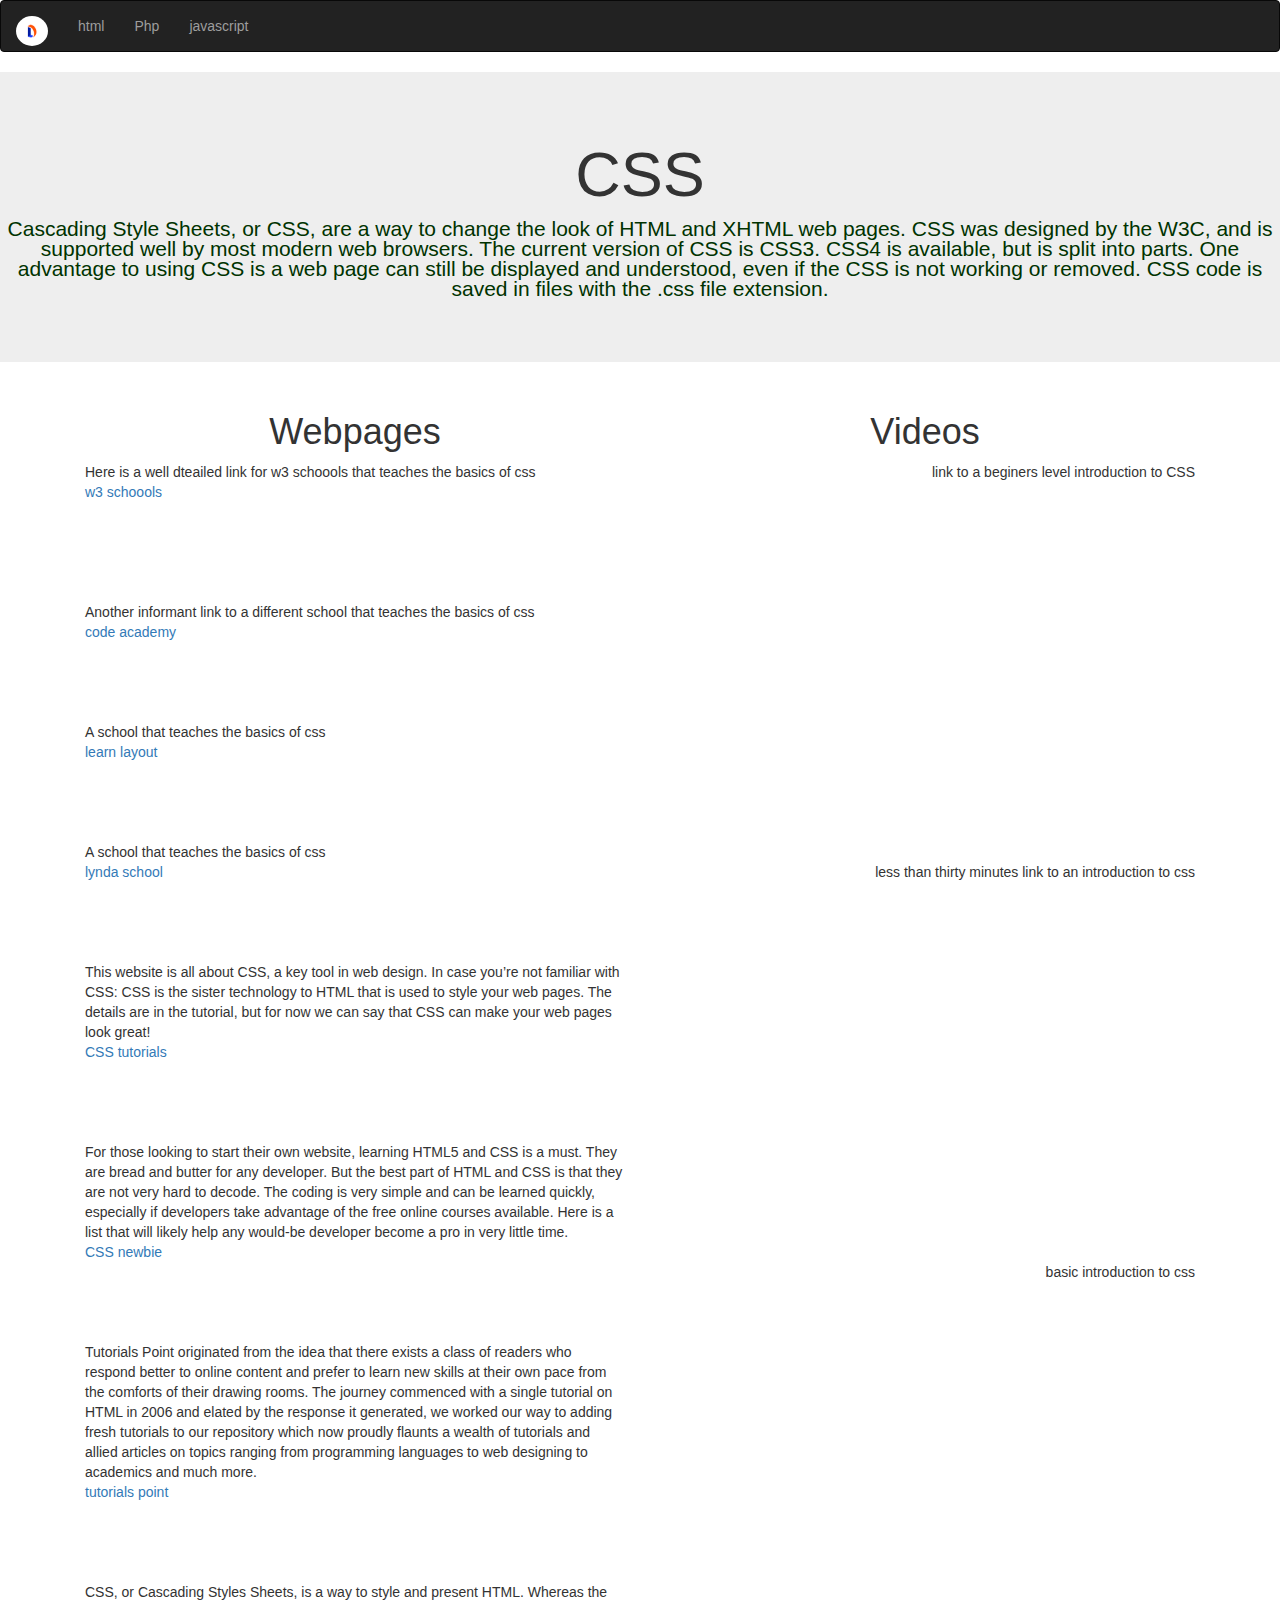
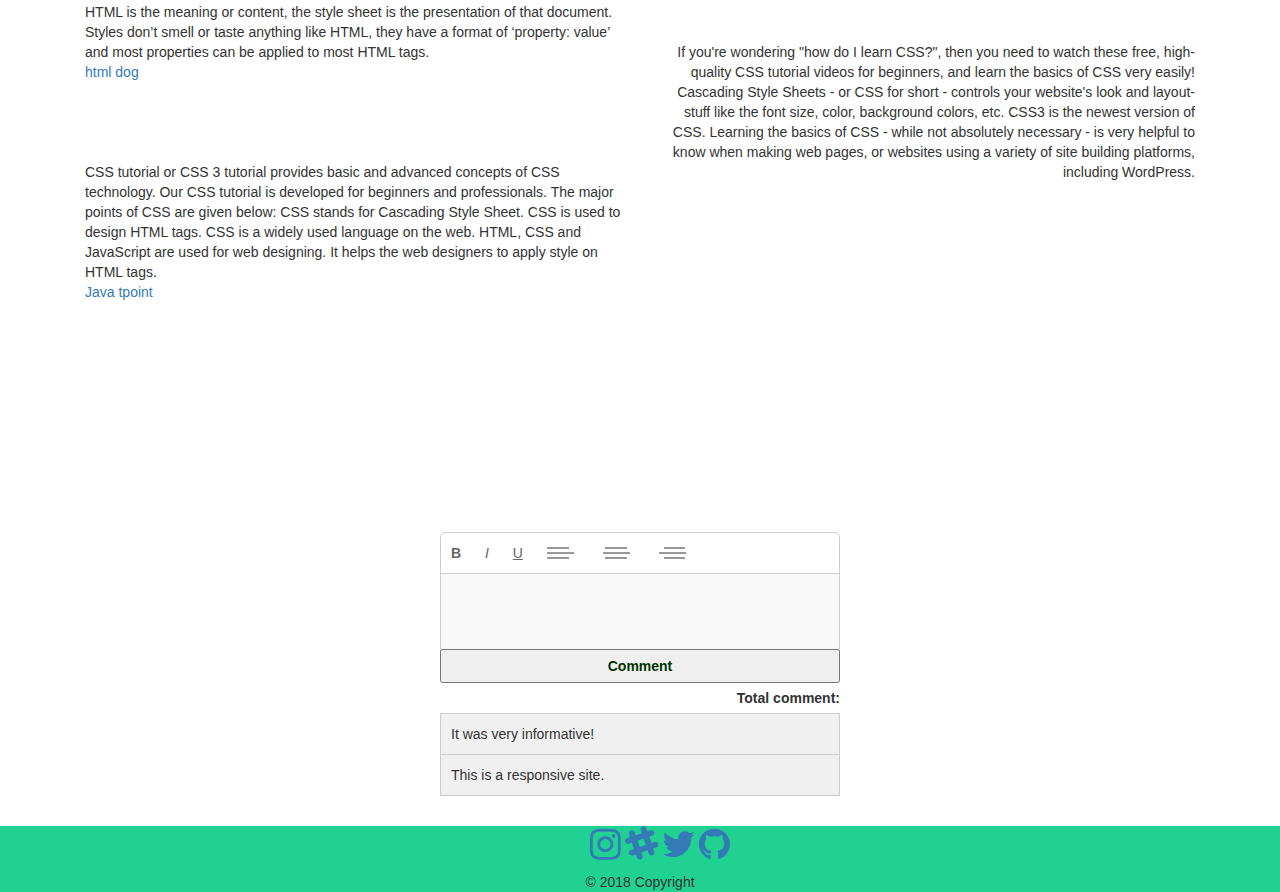
<file: css.html>
<!DOCTYPE html>
<html lang="en" dir="ltr">
<head>
  <meta charset="utf-8">
  <link rel="icon" href="images/ld.ico" type="image/x-icon">
  <link rel="stylesheet" href="css/bootstrap.min.css">
  <link rel="stylesheet" href="css/css.css">
  <link rel="stylesheet" href="https://cdnjs.cloudflare.com/ajax/libs/font-awesome/4.7.0/css/font-awesome.min.css">
  <script
  src="https://code.jquery.com/jquery-3.3.1.js"
  integrity="sha256-2Kok7MbOyxpgUVvAk/HJ2jigOSYS2auK4Pfzbm7uH60="
  crossorigin="anonymous"></script>
  <script type="text/javascript" src="js/css.js"></script>
  <title>css</title>

  <nav class="navbar navbar-inverse">
    <div class="container-fluid">
      <div class="navbar-header">
        <a class="navbar-brand" <a href="index.html">
          <img src="images/LD.png" alt="HTML tutorial" style="width:32px;height:30px;border:0;">
        </a></a>
      </div>
      <ul class="nav navbar-nav">
        <li><a href="html.html">html</a></li>
        <li><a href="php.html">Php</a></li>
        <li><a href="Javascript.html">javascript</a></li>

      </ul>
    </div>
  </nav>

</head>
<body>
  <div class="jumbotron">
    <h1>CSS</h1>
    <p>Cascading Style Sheets, or CSS, are a way to change the look of HTML and XHTML web pages. CSS was designed by the W3C, and is supported well by most modern web browsers. The current version of CSS is CSS3. CSS4 is available, but is split into parts.

      One advantage to using CSS is a web page can still be displayed and understood, even if the CSS is not working or removed.

      CSS code is saved in files with the .css file extension.
    </p>
  </div>
  <div class="container">
    <div class="col-md-6">
      <h1>Webpages</h1>
      <div class=""> Here is a well dteailed link for w3 schoools that teaches the basics of css <br>
        <a href="https://www.w3schools.com/css/default.asp">w3 schoools</a>
      </div>
      <br><br><br><br><br><div class="">
        Another informant link to a different school that teaches the basics of css <br>
        <a href="https://www.codecademy.com/learn/learn-css">code academy</a>
      </div>
      <br><br><br><br><div class="">
        A school that teaches the basics of css <br>
        <a href="http://learnlayout.com/">learn layout</a>
      </div>
      <br><br><br><br><div class="">
        A school that teaches the basics of css <br>
        <a href="https://www.lynda.com/CSS-tutorials/CSS-Fundamentals/417645-2.html">lynda school</a>
      </div>
      <br><br><br><br><div class="">
        This website is all about CSS, a key tool in web design. In case you’re not familiar with CSS: CSS is the sister technology to HTML that is used to style your web pages. The details are in the tutorial, but for now we can say that CSS can make your web pages look great!

        <br>
        <a href="https://www.csstutorial.net/">CSS tutorials</a>
      </div>
      <br><br><br><br><div class="">
        For those looking to start their own website, learning HTML5 and CSS is a must. They are bread and butter for any developer. But the best part of HTML and CSS is that they are not very hard to decode. The coding is very simple and can be learned quickly, especially if developers take advantage of the free online courses available. Here is a list that will likely help any would-be developer become a pro in very little time.
        <br>
        <a href="https://cssnewbie.com/9-free-online-courses-to-learn-css/#.WvqQJ3WFOt8">CSS newbie</a>
      </div>
      <br><br><br><br><div class="">
        Tutorials Point originated from the idea that there exists a class of readers who respond better to online content and prefer to learn new skills at their own pace from the comforts of their drawing rooms.

        The journey commenced with a single tutorial on HTML in 2006 and elated by the response it generated, we worked our way to adding fresh tutorials to our repository which now proudly flaunts a wealth of tutorials and allied articles on topics ranging from programming languages to web designing to academics and much more.          <br>
        <a href="https://www.tutorialspoint.com/css/index.htm">tutorials point</a>
      </div>
      <br><br><br><br><div class="">
        CSS, or Cascading Styles Sheets, is a way to style and present HTML. Whereas the HTML is the meaning or content, the style sheet is the presentation of that document.

        Styles don’t smell or taste anything like HTML, they have a format of ‘property: value’ and most properties can be applied to most HTML tags. <br>
        <a href="http://www.htmldog.com/guides/css/beginner/">html dog</a>
      </div>
      <br><br><br><br><div class="">
        CSS tutorial or CSS 3 tutorial provides basic and advanced concepts of CSS technology. Our CSS tutorial is developed for beginners and professionals. The major points of CSS are given below:

        CSS stands for Cascading Style Sheet.
        CSS is used to design HTML tags.
        CSS is a widely used language on the web.
        HTML, CSS and JavaScript are used for web designing. It helps the web designers to apply style on HTML tags. <br>
        <a href="https://www.javatpoint.com/css-tutorial">Java tpoint</a>
      </div>
    </div>
    <div class="videos">
      <div class="col-md-6">
        <h1>Videos</h1>
        <div class="">
          link to a beginers level introduction to CSS <br>
          <br>
          <iframe width="560" height="315" src="https://www.youtube.com/embed/b1rVqFenOZU?rel=0&amp;showinfo=0" frameborder="0" allow="autoplay; encrypted-media" allowfullscreen></iframe>
        </div> <br> <br>
        <div class="">
          less than thirty minutes link to an introduction to css <br>
          <br>
          <iframe width="560" height="315" src="https://www.youtube.com/embed/0afZj1G0BIE?rel=0&amp;showinfo=0" frameborder="0" allow="autoplay; encrypted-media" allowfullscreen></iframe>
        </div><br> <br>
        <div class="">
          basic introduction to css <br>
          <br>
          <iframe width="560" height="315" src="https://www.youtube.com/embed/dAUncsVxdvo?rel=0&amp;showinfo=0" frameborder="0" allow="autoplay; encrypted-media" allowfullscreen></iframe>        </a>
        </div> <br>
        <div class="">
          If you're wondering "how do I learn CSS?", then you need to watch these free, high-quality CSS tutorial videos for beginners, and learn the basics of CSS very easily!

          Cascading Style Sheets - or CSS for short - controls your website's look and layout-stuff like the font size, color, background colors, etc. CSS3 is the newest version of CSS. Learning the basics of CSS - while not absolutely necessary - is very helpful to know when making web pages, or websites using a variety of site building platforms, including WordPress.<br>

          <iframe width="560" height="315" src="https://www.youtube.com/embed/Xlb5svu_wdI?showinfo=0" frameborder="0" allow="autoplay; encrypted-media" allowfullscreen></iframe>
        </div>
      </div>
    </div>
  </div>
  <div class="content">
    <div class="comments">
      <div class="editor">
        <div class="editor-header">
          <a href='#' data-role='bold'>B</a>
          <a href='#' data-role='italic'>I</a>
          <a href='#' data-role='underline'>U</a>
          <a href='#' data-role='justifyleft'><i class="menu-left"></i></a>
          <a href='#' data-role='justifycenter'><i class="menu-center"></i></a>
          <a href='#' data-role='justifyright'><i class="menu-right"></i></a>
        </div>
        <div id="text" class="editor-content" contenteditable>

        </div>
      </div>
      <div class="insert-text">
        <span class="loading">Loading...</span>
        <span class="total-comment"></span>
        <p>
          <input type="submit" value="Comment" />
        </p>
      </div>
      <div class="list-comments">
        <div>It was very informative!</div>
        <div> This is a responsive site.</div>
      </div>
    </div>
  </div>
</div>
<footer class="page-footer font-small blue-grey lighten-5 ">

  <div style="background-color: #21d192;">
    <div class="container">
      <div class="row">
        <ul>
          <li><a href="https://www.instagram.com/yovng_blood/"> <i class="fa fa-instagram" style="font-size:36px"></i></a></li>
          <li><a href="https://moringaschool.slack.com/messages/DA6K6FF6U/"> <i class="fa fa-slack" style="font-size:36px"></i><a/></li>
            <li><a  href="https://twitter.com/slow_bandit"> <i class="fa fa-twitter" style="font-size:36px;"></i></a></li>
            <li><a  href="https://github.com/danalvin"> <i class="fa fa-github" style="font-size:36px"></i></a></li>
          </ul>
        </div>
      </div>


      <!--Footer Links-->

      <div class="footer-copyright  text-center">
        © 2018 Copyright

      </div>
    </footer>
  </div>
</body>
</html>
</file>
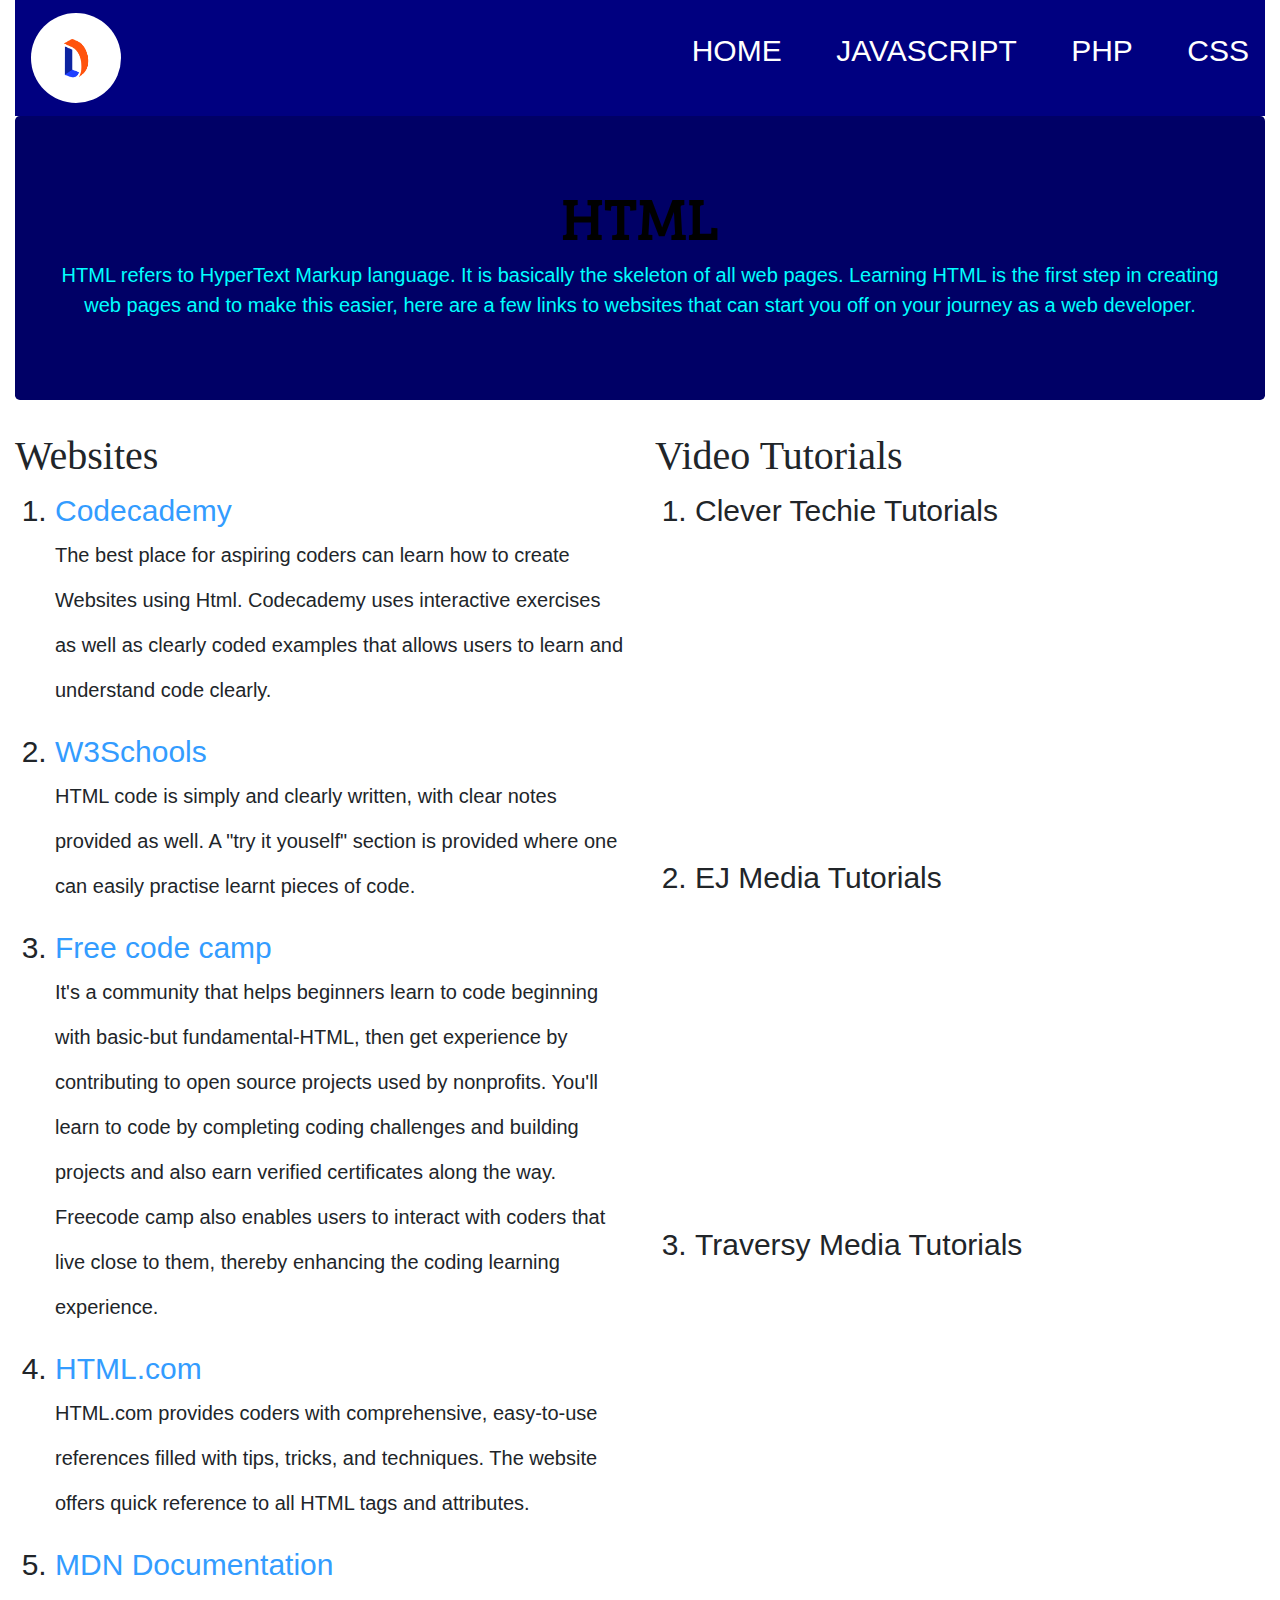
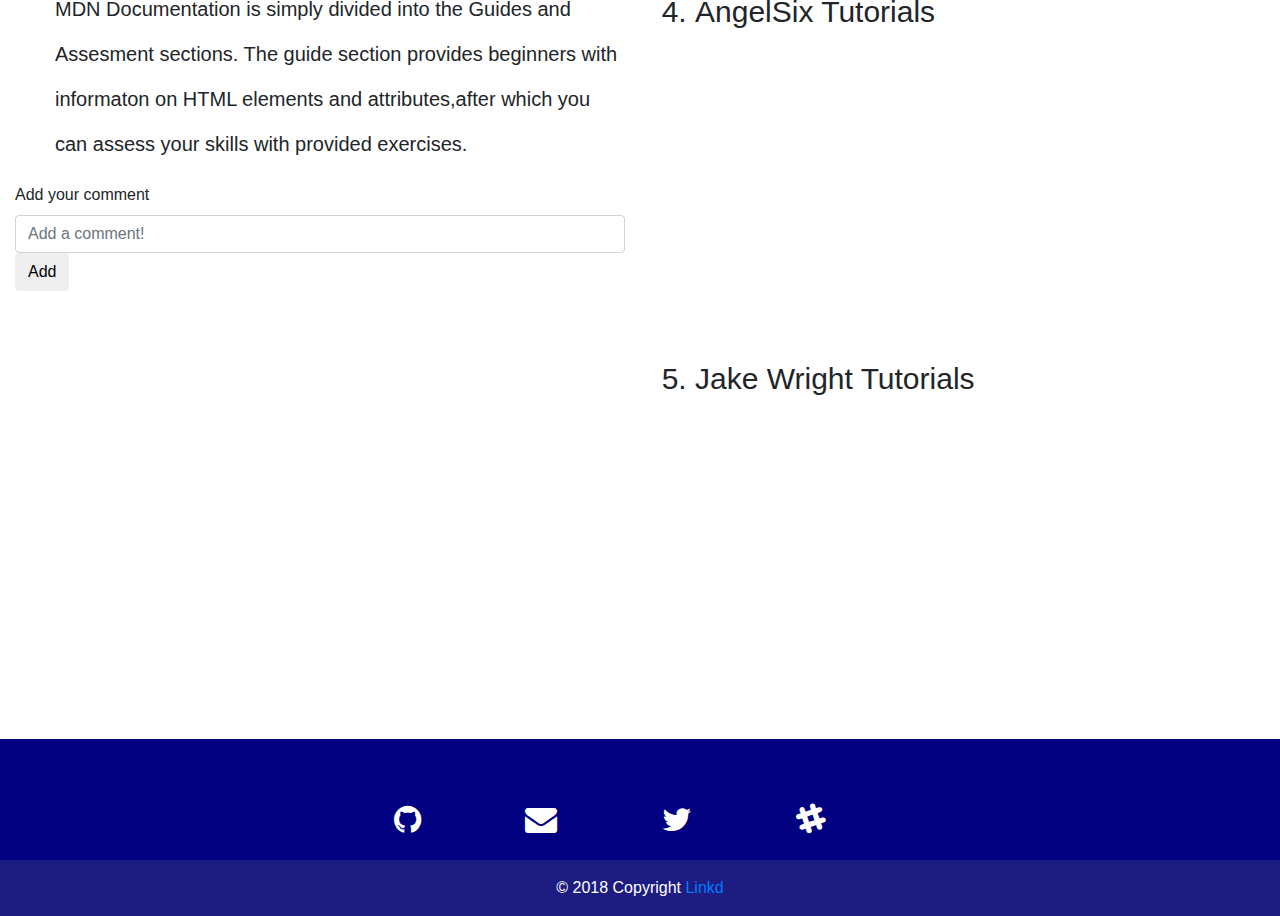
<file: html.html>
<!DOCTYPE html>
<html lang="en" dir="ltr">
  <head>
    <meta charset="utf-8">
    <title>HTML</title>
    <link href="https://fonts.googleapis.com/css?family=Bree+Serif|Permanent+Marker" rel="stylesheet">
    <link  href="css/bootstrap4.css" rel="stylesheet" type="text/css">
    <link  href="css/html.css" rel="stylesheet" type="text/css">
    <link rel="stylesheet" href="https://cdnjs.cloudflare.com/ajax/libs/font-awesome/4.7.0/css/font-awesome.min.css">

  </head>
  <body>
      <div class="container-fluid">
        <header>
            <nav class="navbar navbar-default">
              <a class="navbar-brand" href="index.html"><img  src="images/ld.png" alt="logo" class="logo"></a>
              <ul>
                <li><a href="index.html">Home</a></li>
                <li><a href="Javascript.html">JavaScript</a></li>
                <li><a href="php.html">PHP</a></li>
                <li><a href="css.html">CSS</a></li>
              </ul>
            </nav>
        </header>
          <div class="jumbotron">
            <h1>HTML</h1>
              <p>
                HTML refers to HyperText Markup language. It is basically the skeleton of all web pages. Learning HTML is the first step in creating
                web pages and to make this easier, here are a few links to websites that can start you off on your journey as a web developer.
              </p>
          </div>
            <div class="row">
              <div class="col-md-6 col-xs-6">

                  <h2>Websites</h2>
                    <ol>
                      <li><a href="https://www.codecademy.com/learn/learn-html">Codecademy</a></li>
                        <p>The best place for aspiring coders can learn how to create Websites using Html. Codecademy uses interactive exercises as well as clearly coded examples that allows users to learn and understand code clearly.</p>
                      <li><a href="https://www.w3schools.com/html/default.asp">W3Schools</a></li>
                        <p>HTML code is simply and clearly written, with clear notes provided as well. A "try it youself" section is provided
                        where one can easily practise learnt pieces of code.</p>
                      <li><a href="http://freecodecamp.com/">Free code camp</a> </li>
                        <p>It's a community that helps beginners learn to code beginning with basic-but fundamental-HTML, then get experience by contributing to open source projects used by nonprofits.
                        You'll learn to code by completing coding challenges and building projects and also earn verified certificates along the way. Freecode camp also enables users to
                        interact with coders that live close to them, thereby enhancing the coding learning experience.</p>
                      <li><a href="https://html.com/">HTML.com</a></li>
                        <p>HTML.com provides coders with comprehensive, easy-to-use references filled with tips, tricks, and techniques. The website offers
                          quick reference to all HTML tags and attributes.</p>
                        <li><a href="https://developer.mozilla.org/en-US/docs/Web/HTML">MDN Documentation</a></li>
                          <p>MDN Documentation is simply divided into the Guides and Assesment sections. The guide section provides beginners with
                          informaton on HTML elements and attributes,after which you can assess your skills with provided exercises.
                        </p>
                    </ol>
                    <div class="comments">
                      <form id="comments">
                         <label for="new-entry">Add your comment</label>
                         <input type="text" class="form-control" id="theirComments" placeholder="Add a comment!">
                         <button type="submit" class="btn">Add</button>
                       </form>
                        <ol id="displayedcomments">  </ol>
                     </div>
              </div>
              <div class="col-md-6 col-xs-6">
                <h2> Video Tutorials </h2>
                <ol>
                  <li> Clever Techie Tutorials</li>
                    <iframe width="400" height="315" src="https://www.youtube.com/embed/hrZqiCUx6kg?rel=0&amp;showinfo=0" frameborder="0" allow="autoplay; encrypted-media" allowfullscreen></iframe>
                  <li>EJ Media Tutorials</li>
                    <iframe width="400" height="315" src="https://www.youtube.com/embed/dD2EISBDjWM?rel=0" frameborder="0" allow="autoplay; encrypted-media" allowfullscreen></iframe>
                  <li>Traversy Media Tutorials</li>
                    <iframe width="400" height="315" src="https://www.youtube.com/embed/UB1O30fR-EE?rel=0" frameborder="0" allow="autoplay; encrypted-media" allowfullscreen></iframe>
                  <li>AngelSix Tutorials</li>
                    <iframe width="400" height="315" src="https://www.youtube.com/embed/7Ht_RW5PzQQ?rel=0" frameborder="0" allow="autoplay; encrypted-media" allowfullscreen></iframe>
                  <li>Jake Wright Tutorials</li>
                    <iframe width="400" height="315" src="https://www.youtube.com/embed/bWPMSSsVdPk?rel=0" frameborder="0" allow="autoplay; encrypted-media" allowfullscreen></iframe>
                </ol>
              </div>
            </div>
        </div>
        <footer class="page-footer font-small unique-color-dark pt-0">
          <div class="container">
            <div class="row">
                <ul>
                  <li ><a href="https://github.com/ArnoldHenry/linkd.git"><i class="fa fa-github"></i></a></li>
                  <li><a href="mailto:masakhweflosh@gmail.com"><i class="fa fa-envelope"></a></i> </li>
                  <li><a href="https://twitter.com/saisi_arnold?ref_src=twsrc%5Etfw"><i class="fa fa-twitter"></a></i></li>
                  <li><a href="https://moringaschool.slack.com/messages/DA6KEMHPA/convo/GA5TEACMC-1524464380.000003/"><i class="fa fa-slack"></a></i></li>
                </ul>
            </div>
          </div>
          <div class="Copyright py-3 text-center">
             © 2018 Copyright
             <a href="https://github.com/ArnoldHenry/linkd.git">Linkd</a>
          </div>
        </footer>
        <script src="js/html.js"></script>
        <script src="js/html.js"></script>
      </body>
  </html>
</file>
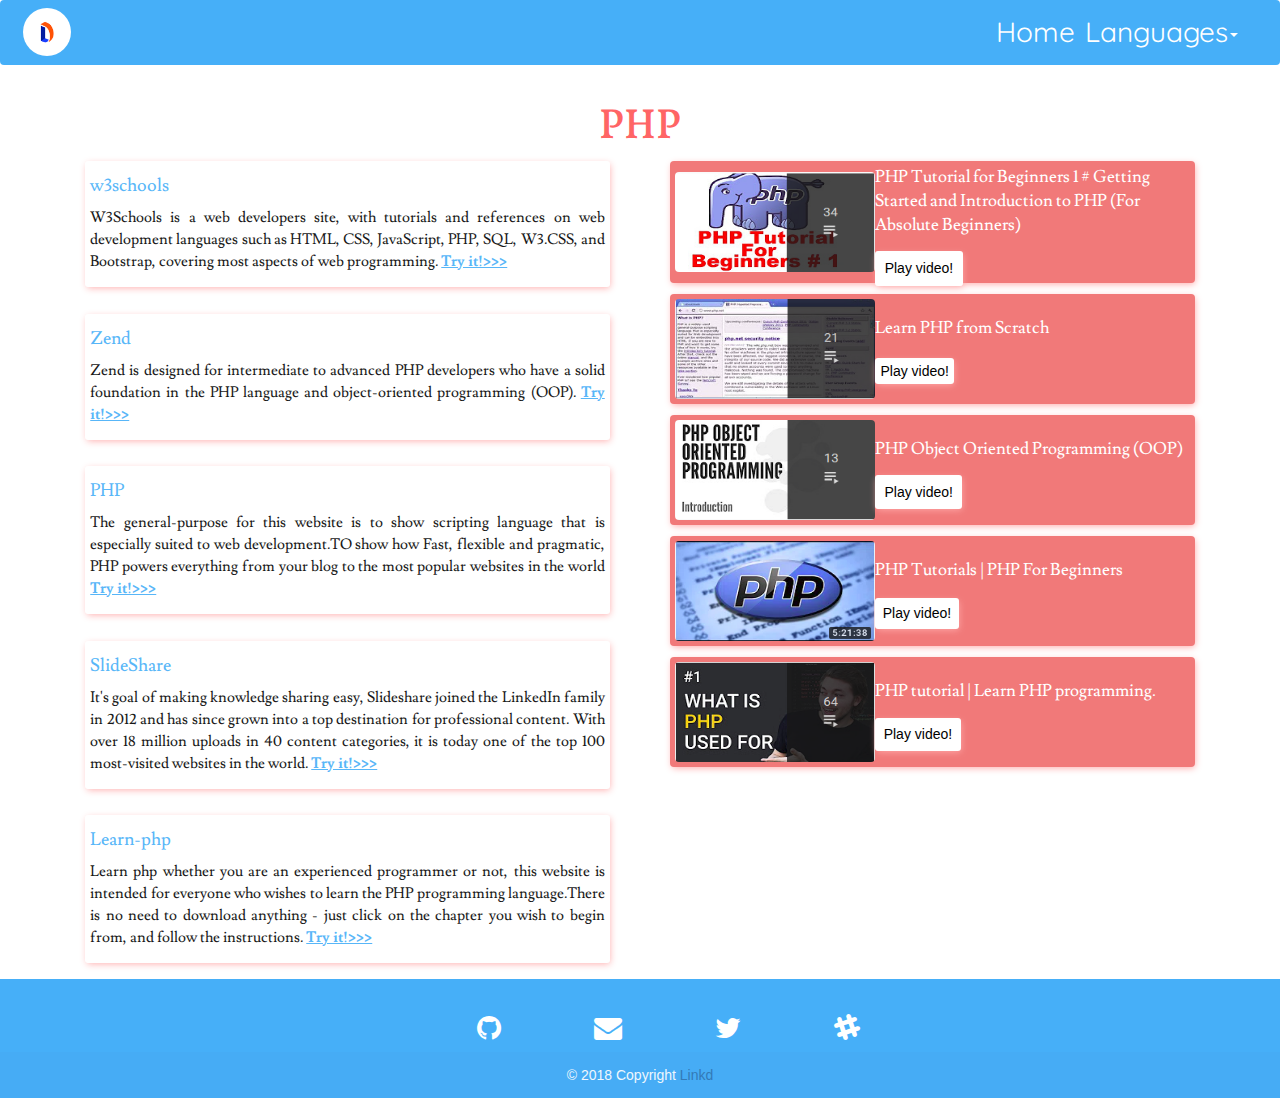
<file: php.html>
<!DOCTYPE html>
<html lang="en" dir="ltr">
  <head>
    <meta charset="utf-8">
    <title>PHP</title>
    <link rel="stylesheet" href="css/php.css" type="text/css">
    <link rel="stylesheet" href="https://maxcdn.bootstrapcdn.com/bootstrap/3.3.7/css/bootstrap.min.css">
    <link rel="stylesheet" href="https://cdnjs.cloudflare.com/ajax/libs/font-awesome/4.7.0/css/font-awesome.min.css">
    <script src="https://ajax.googleapis.com/ajax/libs/jquery/3.3.1/jquery.min.js"></script>
    <script src="https://maxcdn.bootstrapcdn.com/bootstrap/3.3.7/js/bootstrap.min.js"></script>
    <script type="text/javascript" src="js/php.js"></script>
    <link rel="stylesheet" href="https://fonts.googleapis.com/css?family=Barlow|Italianno|Qwigley|Enriqueta|Quicksand|Vollkorn|Lusitana">

  </head>
  <body>
    <nav class="navbar" style="background-color:#46AFF8;">
      <div class="container-fluid">
        <div class="navbar-header">
          <button type="button" class="navbar-toggle" data-target="#mymenu" data-toggle="collapse">
            <span class="icon-bar"></span>
            <span class="icon-bar"></span>
            <span class="icon-bar"></span>
          </button>
          <a href="index.html"> <img src="images/LD.png" class="logo" alt=""> </a>
        </div>
        <div class="collapse navbar-collapse" id="mymenu">
          <!-- <div class="aboutlink" onclick="location.href='about.html'">About</div> -->
          <div class="nav-item dropdown">
            <div class="nav-link dropdown-toggle langlink" href="#" id="navbardrop" data-toggle="dropdown">
              Languages<span class="caret"></span>
        </div>
            <div class="dropdown-menu">
              <a class="dropdown-item" href="html.html">HTML</a>
              <a class="dropdown-item" href="css.html">CSS</a>
              <a class="dropdown-item" href="JavaScript.html">Javascript</a>
            </div>

          </div>
          <div class="homelink" onclick="location.href='index.html'">Home</div>
        </div>
      </div>
    </nav>



    <div class="container">
      <h1 class="php">PHP</h1>
      <div class="row">
        <div class="col-sm-6">
          <div class="col-sm-12">
            <div class="card web1">
              <div class="card-body">
                <h4 class="card-title mytitle" onclick="https://www.w3schools.com/php/php_examples.asp">w3schools</h4>
                <p class="card-text mytext">
                  W3Schools is a web developers site, with tutorials
                  and references on web development languages such as HTML, CSS, JavaScript,
                  PHP, SQL, W3.CSS, and Bootstrap, covering most aspects of web programming.
                  <span class="try" onclick="https://www.w3schools.com/php/php_examples.asp"><u>Try it!>>></u></span>
                </p>
              </div>
            </div>
            </div>
            <hr>
            <div class="col-sm-12">
            <div class="card web2">
              <div class="card-body">
                <h4 class="card-title mytitle" onclick="https://devzone.zend.com/6/php-101-php-for-the-absolute-beginner/">Zend</h4>
                <p class="card-text mytext">
                  Zend is designed for intermediate
                  to advanced PHP developers who have a solid foundation in
                  the PHP language and object-oriented programming (OOP).
                  <span class="try" onclick="https://devzone.zend.com/6/php-101-php-for-the-absolute-beginner/"><u>Try it!>>></u></span>
                </p>
              </div>
            </div>
          </div>
          <div class="col-sm-12">
            <div class="card web3">
              <div class="card-body">
                <h4 class="card-title mytitle" onclick="http://php.net/manual/en/tutorial.php">PHP</h4>
                <p class="card-text mytext">
                  The general-purpose for this website is to show scripting language that is especially suited
                  to web development.TO show how Fast, flexible and pragmatic, PHP powers everything from your
                  blog to the most popular websites in the world
                  <span class="try" onclick="http://php.net/manual/en/tutorial.php"><u>Try it!>>></u></span>
                </p>
              </div>
            </div>
          </div>
          <div class="col-sm-12">
            <div class="card web4">
              <div class="card-body">
                <h4 class="card-title mytitle" onclick="https://www.slideshare.net/MarkNiebergall/abstraction-object-interfaces-traits-namespaces-and-dependency-injection-cool-stuff-in-php">SlideShare</h4>
                <p class="card-text mytext">
                  It's goal of making knowledge sharing easy, Slideshare joined the LinkedIn
                  family in 2012 and has since grown into a top destination for professional content.
                  With over 18 million uploads in 40 content categories, it is today one of the
                  top 100 most-visited websites in the world.
                  <span class="try" onclick="https://www.slideshare.net/MarkNiebergall/abstraction-object-interfaces-traits-namespaces-and-dependency-injection-cool-stuff-in-php"><u>Try it!>>></u></span>
                </p>
              </div>
            </div>
          </div>
          <div class="col-sm-12">
            <div class="card web5">
              <div class="card-body">
                <h4 class="card-title mytitle" onclick="http://www.learn-php.org/">Learn-php</h4>
                <p class="card-text mytext">
                Learn php whether you are an experienced programmer or not, this website is intended
                for everyone who wishes to learn the PHP programming language.There is no need to
                download anything - just click on the chapter you wish to begin from, and follow the instructions.
                  <span class="try" onclick="http://www.learn-php.org/"><u>Try it!>>></u></span>
                </p>
              </div>
            </div>
          </div>

        </div>
        <div class="col-sm-6">
          <div class="col-sm-12">
            <div class="card onecard">
              <div class="card-body">
                <table>
                  <tr>
                    <td>
                      <img onclick="location.href='https://www.youtube.com/watch?v=yMclPkD4sQg&list=PLS1QulWo1RIZc4GM_E04HCPEd_xpcaQgg'" src="images/one.png" alt="" style="width:200px;height:100px;">
                    </td>
                    <td>
                      <span class="card-text one" onclick="location.href='https://www.youtube.com/watch?v=yMclPkD4sQg&list=PLS1QulWo1RIZc4GM_E04HCPEd_xpcaQgg'">
                        PHP Tutorial for Beginners 1 # Getting Started and Introduction to PHP (For Absolute Beginners)
                      </span><br><br>
                      <span id="btn1" class="playnow" onclick="btn1()">Play video!</span>
                  </td>
                </tr>
                </table>
              </div>
            </div>
          </div>


          <div class="col-sm-12">
            <div class="card twocard">
              <div class="card-body">
                <table>
                  <tr>
                    <td>
                      <img onclick="location.href='https://www.youtube.com/watch?v=aXiD4TnxsJk&list=PL7F2803F8E328030C'" src="images/two.png" alt="" style="width:200px;height:100px;">
                    </td>
                    <td>
                      <span class="card-text one" onclick="location.href='https://www.youtube.com/watch?v=aXiD4TnxsJk&list=PL7F2803F8E328030C'">
                        Learn PHP from Scratch
                      </span><br><br>
                      <span id="btn2" class="playnow" onclick="btn2()">Play video!</span>
                  </td>
                </tr>
                </table>
              </div>
            </div>
          </div>

          <div class="col-sm-12">
            <div class="card threecard">
              <div class="card-body">
                <table>
                  <tr>
                    <td>
                      <img onclick="location.href='https://www.youtube.com/watch?v=ipp4WPDwwvk&list=PLfdtiltiRHWF0RicJb20da8nECQ1jFvla'" src="images/three.png" alt="" style="width:200px;height:100px;">
                    </td>
                    <td>
                      <span class="card-text one" onclick="location.href='https://www.youtube.com/watch?v=ipp4WPDwwvk&list=PLfdtiltiRHWF0RicJb20da8nECQ1jFvla'">
                        PHP Object Oriented Programming (OOP)
                      </span><br><br>
                      <span id="btn3" class="playnow" onclick="btn3()">Play video!</span>
                  </td>
                </tr>
                </table>
              </div>
            </div>
          </div>

          <div class="col-sm-12">
            <div class="card fourcard">
              <div class="card-body">
                <table>
                  <tr>
                    <td>
                      <img onclick="location.href='https://www.youtube.com/watch?v=DG0C3Tntl1M'" src="images/four.png" alt="" style="width:200px;height:100px;">
                    </td>
                    <td>
                      <span class="card-text one" onclick="location.href='https://www.youtube.com/watch?v=DG0C3Tntl1M'">
                        PHP Tutorials | PHP For Beginners
                      </span><br><br>
                      <span id="btn4" class="playnow" onclick="btn4()">Play video!</span>
                  </td>
                </tr>
                </table>
              </div>
            </div>
          </div>

          <div class="col-sm-12">
            <div class="card fivecard">
              <div class="card-body">
                <table>
                  <tr>
                    <td>
                      <img onclick="location.href='https://www.youtube.com/watch?v=yMclPkD4sQg&list=PLS1QulWo1RIZc4GM_E04HCPEd_xpcaQgg'" src="images/five.png" alt="" style="width:200px;height:100px;">
                    </td>
                    <td>
                      <span class="card-text one" onclick="location.href='https://www.youtube.com/watch?v=yMclPkD4sQg&list=PLS1QulWo1RIZc4GM_E04HCPEd_xpcaQgg'">
                        PHP tutorial | Learn PHP programming.
                      </span><br><br>
                      <span id="btn5" class="playnow" onclick="btn5()">Play video!</span>
                  </td>
                </tr>
                </table>
              </div>
            </div>
          </div>


        </div>
      </div>
    </div>
    <div id="darkone" class="darkshadow">
      <div id="mycontent" class="content">
        <p id="close" class="close">&times</p><br>
        <iframe width="560" height="315" src="https://www.youtube.com/embed/yMclPkD4sQg?rel=0" frameborder="0" allow="autoplay; encrypted-media" allowfullscreen></iframe>
      </div>
    </div>

    <div id="darktwo" class="darkshadow">
      <div id="mycontent" class="content">
        <p id="close" class="close2">&times</p><br>
        <iframe width="560" height="315" src="https://www.youtube.com/embed/aXiD4TnxsJk?rel=0" frameborder="0" allow="autoplay; encrypted-media" allowfullscreen></iframe>
      </div>
    </div>

    <div id="darkthree" class="darkshadow">
      <div id="mycontent" class="content">
        <p id="close" class="close3">&times</p><br>
        <iframe width="560" height="315" src="https://www.youtube.com/embed/ipp4WPDwwvk?rel=0" frameborder="0" allow="autoplay; encrypted-media" allowfullscreen></iframe>
      </div>
    </div>

    <div id="darkfour" class="darkshadow">
      <div id="mycontent" class="content">
        <p id="close" class="close4">&times</p><br>
        <iframe width="560" height="315" src="https://www.youtube.com/embed/DG0C3Tntl1M?rel=0" frameborder="0" allow="autoplay; encrypted-media" allowfullscreen></iframe>
      </div>
    </div>

    <div id="darkfive" class="darkshadow">
      <div id="mycontent" class="content">
        <p id="close" class="close5">&times</p><br>
        <iframe width="560" height="315" src="https://www.youtube.com/embed/qVU3V0A05k8?rel=0" frameborder="0" allow="autoplay; encrypted-media" allowfullscreen></iframe>
      </div>
    </div>



    <!-- Start of footer -->
        <footer class="font-small foot">
          <div class="container">

            <div class="row">
              <div class="col-md-12 py-5">
                <div class="mb-5 flex-center">

                  <a href="https://github.com/ArnoldHenry/linkd" class="git_ic">
                    <i class="fa fa-github fa-lg mr-md-2 mr-5 fa-2x"></i>
                  </a>
                  <a href="mailto:arnoldomwoyo2@gmail.com" class="face_ic">
                    <i class="fa fa-envelope fa-lg mr-md-5 mr-5 fa-2x"></i>
                  </a>
                  <a href="https://twitter.com/saisi_arnold?ref_src=twsrc%5Etfw" class="tweet_ic">
                    <i class="fa fa-twitter fa-lg mr-md-5 mr-5 fa-2x"></i>
                  </a>
                  <a href="http://moringaschool.slack.com/messages/DA6KEMHPA/details/" class="slack_ic">
                    <i class="fa fa-slack fa-lg mr-md-5 mr-5 fa-2x"></i>
                  </a>
                </div>
              </div>
            </div>
          </div>
          <div class="Copyright py-3 text-center">
             © 2018 Copyright
             <a href="http://Arnoldhenry.github.io/linkd">Linkd</a>
          </div>

        </footer>
  </body>
</html>
</file>
<file: css/css.css>
.black {
    background-color: black;
  }
p {
  text-align: center;
}
h1{
  text-align: center;
}

.videos{
  text-align: right;
}
.jumbotron{
  text-decoration-color: #02620C
}
p {
  color: #003300;
}
.well {
  background-color: #cccccc;
}
.body {
  background: url("images/ld.png")
}
html {
position: relative;
min-height: 100%;
}
body {
/* Margin bottom by footer height */
margin-bottom: 60px;
}
.footer {
position: absolute;
bottom: 0;
width: 100%;
/* Set the fixed height of the footer here */
height: 60px;
background-color: #f5f5f5;
}
.contact {
  text-align: center;
}
.footer {
  min-height: 800px;
  position:fixed;
  left:0px;
  bottom:0px;
  width:100%;
  }
  html,
  body {
     margin:0;
     padding:0;
     height:100%;
  }
  .container {
     min-height:100%;
     position:relative;
  }
  .header {
     background:#ff0;
     padding:10px;
  }
  .body {
     padding:10px;
     padding-bottom:60px;   /* Height of the footer */
  }
  .footer {
     position:absolute;
     bottom:0;
     width:100%;
     height:60px;   /* Height of the footer */
     background:#6cf;
  }
img{
  border-radius: 100%;
}
ul li {
  text-shadow: none;
  display: inline-block;
}
.row {
  text-align: center;
}
textarea{
  resize: none;
  outline: none;
  width: 394px;
  font-family: tahoma;
  background: #f9f9f9;
}

textarea:focus{
  background: #fff;
}

input[type="submit"]{
  width: 400px;
  padding: 5px 0px;
  font-weight: bold;
  margin-top: -6px;
}

.content{
  width: 100%;
}

.comments{
  width: 400px;
  margin: 30px auto;
}

.insert-text{
  position: relative;
}

.insert-text .loading{
  position: absolute;
  bottom: -25px;
  display: none;
}

.insert-text .total-comment{
  position: absolute;
  bottom: -25px;
  right: 0px;
}

.insert-text .total-comment:before{
  content: "Total comment: ";
  font-weight: bold;
}

.list-comments{
  margin-top: 30px;
  border: 1px solid #ccc;
  background: #f0f0f0;
}

.list-comments > div{
  padding: 10px;
  border-bottom: 1px solid #ccc;
}

.list-comments > div:last-child{
  border-bottom: none;
}

.editor{
  border: 1px solid #ccc;
  border-radius: 5px;
}

.editor-header{
  border-bottom: 1px solid #ccc;
}

.editor-header a{
  display: inline-block;
  padding: 10px;
  color: #666;
}

.editor-header a:hover{
  color: #000;
}

.editor-content{
  padding: 10px;
  outline: none;
  min-height: 80px;
  background: #f9f9f9;
  border-radius: 0px 0px 5px 5px;
}

.editor-content:focus{
  background: #fff;
}

b{
  font-weight: bold;
}

i{
  font-style: italic;
}

p{
  line-height: 20px;
}

a{
  text-decoration: none;
}

[data-role="bold"]{
  font-weight: bold;
}

[data-role="italic"]{
  font-style: italic;
}

[data-role="underline"]{
  text-decoration: underline;
}

[class^="menu"] {
  position: relative;
  top: 6px;
  display: block;
  width: 27px;
  height: 2px;
  margin: 0 auto;
  background: #999;
}

[class^="menu"]:before {
  content: '';
  top: -5px;
  width: 80%;
  position: relative;
  display: block;
  height: 2px;
  margin: 0 auto;
  background: #999;
}

[class^="menu"]:after {
  content: '';
  top: 3px;
  width: 80%;
  position: relative;
  display: block;
  height: 2px;
  margin: 0 auto;
  background: #999;
}

.menu-left {
  margin-right: 5px;
}

.menu-left:before{
  margin-right: 5px;
}

.menu-left:after{
  margin-right: 5px;
}

.menu-right {
  margin-left: 5px;
}

.menu-right:before{
  margin-left: 5px;
}

.menu-right:after{
  margin-left: 5px;
}
</file>
<file: css/html.css>
.logo{
  width: 90px;
  height: 90px;
  border-radius: 50%;
}
nav li {
  display: inline-block;
  margin-left:50px;
  font-size: 30px;
}
nav li a{
  color: white;
  text-transform: uppercase;
}

ul {
  list-style: none;
}
.conntainer-fluid{
  padding-left:0px;
  padding-right: 0px;
  margin-left: 0px;
  margin-right: 0px;
}
.jumbotron{
  background: #000066;
  color:aqua;
  font-size: 20px;
  text-align: center;
}
.jumbotron h1{
  color: black;
  font-size: 60px;
  font-family: 'Bree Serif';
}
.jumbotron h1:hover{
  color:white;
}
 h2{
  font-family: 'Permanent Marker';
  font-size: 40px;
}
.navbar{
  background:#000080;
}
footer{
  background:#000080;


}
footer h3{
  color:#8c8c8c;
}
footer p{
  color:white;
  text-align: center;
}
footer li{
  color:#66ffff;
}
ol li a {
  font-size: 30px;
  color: #339CFF;
}
ol li{
    font-size: 30px;
}
ol  p{
  font-size:20px;
  line-height: 45px;

}
footer li {
  display: inline-block;
  margin-right: 100px;
  font-size: 2em;
  color: white;
  cursor: pointer;
  text-align: center;
  }
footer ul{
  text-align: center;
  width:100%;
  margin-top: 5%;
}
footer li a{
  color:white;
}
.Copyright{
  color: white;
  background-color: #1C1C81;
}
</file>
<file: css/php.css>
nav{
  padding: 0.5%;
  position: fixed;
  top: 0;
  width: 100%;
  /* opacity: 0.7; */
}
.icon-bar{
  background-color: #FFFFFF;
}
li{
  text-decoration: none;
}
.collapse li {
  display: inline-block;
  float: right;
}
.dropdown li {
  display: block;
}
.dropdown-item{
  display: block;
  padding: 1%;
  text-align: center;
}
.dropdown-menu{
  float: right;
}
.aboutlink{
  font-family: 'Quicksand';
  font-size: 2em;
  color: #FFFFFF;
  float: right;
  padding: 0.4%;
  border-radius: 7px;
  cursor: pointer;
  transition: 1s;
}
.aboutlink:hover{
  color: #E1E1E1;
  transition: 1s;
}
.homelink{
  font-family: 'Quicksand';
  font-size: 2em;
  color: #FFFFFF;
  float: right;
  padding: 0.4%;
  border-radius: 7px;
  cursor: pointer;
  transition: 1s;
}
.homelink:hover{
  color: #E1E1E1;
  transition: 1s;
}
.langlink{
  font-family: 'Quicksand';
  font-size: 2em;
  color: #FFFFFF;
  float: right;
  padding: 0.4%;
  border-radius: 7px;
  cursor: pointer;
  transition: 1s;
}
.langlink:hover{
  color: #E1E1E1;
  transition: 1s;
}
.logo{
  width:50px;
  height: 50px;
  border-radius: 30px;
  padding: 2%;
  float: left;
}
.foot{
  background-color: #46AFF8;
  padding-top: 3%;
}
.flex-center{
  text-align: center;
}
.git_ic{
  padding: 1.4%;
  border-radius: 50%;
  margin: 5%;
  color:#FFFFFF;
}
.face_ic{
  color:#FFFFFF;
  padding: 1.4%;
  border-radius: 50%;
  margin-right: 5%;
}
.tweet_ic{
  color:#FFFFFF;
  padding: 1.4%;
  border-radius: 50%;
  margin-right: 5%;
}
.slack_ic{
  color:#FFFFFF;
  padding: 1.4%;
  border-radius: 50%;
}
.Copyright{
  vertical-align: text-bottom;
  background-color: #46ACF5;
  width: 100%;
  padding: 1%;
  color: #EEF7FD;
  margin-top: 1%;
}
.lang{
  color: #FFFFFF;
  font-size: 1.5em;
  font-family: 'Enriqueta';
}
.lang:hover{
  background-color: none;
  border-radius: 3px;
}
.about{
  text-align: center;
  margin-top: -14%;
  width:50px;
  padding: 5%;
  color: #FFFFFF;
  font-size: 1.5em;
  font-family: 'Enriqueta';
  cursor: pointer;
}
/* .home{
  text-align: center;
  margin-top: -1%;
  width:50px;
  padding-left: 5%;
  color: #FFFFFF;
  font-size: 1.5em;
  font-family: 'Enriqueta';
  cursor: pointer;
} */
ul{
  background-color: transparent;
}
.php{
  color:#FF6565;
  font-family: 'Vollkorn';
  font-size: 3em;
  text-align: center;
}
.web1{
  background-color: #FFFFFF;
  padding: 1%;
  width: 100%;
  color: #000000;
  border-radius: 3px;
  text-align: justify;
  font-family: 'Lusitana';
  opacity: 0.9;
  transition: 3s;
  box-shadow: 1px 2px 7px -1px #FFA8A8;
}
.web1:hover{
  box-shadow: 0 10px 7px -1px #F17979;
  transition: 1s;
}
h4{
  cursor: pointer;
  width: 85px;
}
.mytext{
  font-size: 1.1em;
}
.try{
  color: #46AFF8;
  cursor: pointer;
  font-weight: bold;
}
.mytitle{
  color:#46AFF8;
}
.web2{
  margin-top: 5%;
  background-color: #FFFFFF;
  padding: 1%;
  width: 100%;
  color: #000000;
  border-radius: 3px;
  text-align: justify;
  font-family: 'Lusitana';
  opacity: 0.9;
  transition: 3s;
  box-shadow: 1px 2px 7px -1px #FFA8A8;
}
.web2:hover{
  box-shadow: 0 10px 7px -1px #F17979;
  transition: 1s;
}
.web3{
  margin-top: 5%;
  background-color: #FFFFFF;
  padding: 1%;
  width: 100%;
  color: #000000;
  border-radius: 3px;
  text-align: justify;
  font-family: 'Lusitana';
  opacity: 0.9;
  transition: 3s;
  box-shadow: 1px 2px 7px -1px #FFA8A8;
}
.web3:hover{
  box-shadow: 0 10px 7px -1px #F17979;
  transition: 1s;
}
.web4{
  margin-top: 5%;
  background-color: #FFFFFF;
  padding: 1%;
  width: 100%;
  color: #000000;
  border-radius: 3px;
  text-align: justify;
  font-family: 'Lusitana';
  opacity: 0.9;
  transition: 3s;
  box-shadow: 1px 2px 7px -1px #FFA8A8;
}
.web4:hover{
  box-shadow: 0 10px 7px -1px #F17979;
  transition: 1s;
}
.web5{
  margin-top: 5%;
  background-color: #FFFFFF;
  padding: 1%;
  width: 100%;
  color: #000000;
  border-radius: 3px;
  text-align: justify;
  font-family: 'Lusitana';
  opacity: 0.9;
  transition: 3s;
  box-shadow: 1px 2px 7px -1px #FFA8A8;
  margin-bottom: 3%;
}
.web5:hover{
  box-shadow: 0 10px 7px -1px #F17979;
  transition: 1s;
}
td{
  padding: 1%;
}
img{
  cursor: pointer;
  border-radius: 4px;
}
.one{
  color: #FFFFFF;
  font-family: 'Lusitana';
  font-size: 1.2em;
  cursor: pointer;
}
.onecard{
  transition: 3s;
  box-shadow: 1px 2px 7px -1px #FFA8A8;
  background-color: #F17979;
  padding: 1%;
  border-radius: 4px;
  width: 100%;
  margin-bottom: 2%;
}
.onecard:hover{
  box-shadow: 1px 2px 7px -1px #000000;
}
.twocard{
  transition: 3s;
  box-shadow: 1px 2px 7px -1px #FFA8A8;
  background-color: #F17979;
  padding: 1%;
  border-radius: 4px;
  width: 100%;
  margin-bottom: 2%;
}
.twocard:hover{
  box-shadow: 1px 2px 7px -1px #000000;
}
.threecard{
  transition: 3s;
  box-shadow: 1px 2px 7px -1px #FFA8A8;
  background-color: #F17979;
  padding: 1%;
  border-radius: 4px;
  width: 100%;
  margin-bottom: 2%;
}
.threecard:hover{
  box-shadow: 1px 2px 7px -1px #000000;
}
.fourcard{
  transition: 3s;
  box-shadow: 1px 2px 7px -1px #FFA8A8;
  background-color: #F17979;
  padding: 1%;
  border-radius: 4px;
  width: 100%;
  margin-bottom: 2%;
}
.fourcard:hover{
  box-shadow: 1px 2px 7px -1px #000000;
}
.fivecard{
  transition: 3s;
  box-shadow: 1px 2px 7px -1px #FFA8A8;
  background-color: #F17979;
  padding: 1%;
  border-radius: 4px;
  width: 100%;
}
.fivecard:hover{
  box-shadow: 1px 2px 7px -1px #000000;
}
.playnow{
  padding: 3%;
  border-radius: 3px;
  background-color: #FFFFFF;
  color: #000000;
  font-family: 'Lusitana'
  border:none;
  cursor: pointer;
}
.playnow{
  box-shadow: 1px 2px 7px -1px #FFA8A8;
}
.darkshadow{
  width: 100%;
  height: 100%;
  left: 0;
  top: 0;
  background-color: rgba(255, 255, 255,0.7);
  overflow: auto;
  display: none;
  padding-top: 7%;
  z-index: 45;
  position: fixed;
}
.content{
  margin:auto;
  text-align: center;
}
.myvid{
  border-radius: 7px;
}
.close{
  z-index: 46;
  margin-right: 10%;
  text-align: center;
  font-size: 2em;
  color: #FFFFFF;
  background-color: #46AFF8;
  border-radius: 100%;
  padding: 0.5%;
  opacity: 0.9;
  width: 40px;
  transition: 1s;
}
.close:hover{
  color: #FFFFFF;
  background-color: red;
  opacity: 0.9;
  transition: 1s;
}
.close2{
  z-index: 46;
  margin-left: 90%;
  text-align: center;
  font-size: 2em;
  color: #FFFFFF;
  background-color: #46AFF8;
  border-radius: 100%;
  padding: 0.5%;
  opacity: 0.9;
  width: 49px;
  transition: 1s;
  cursor: pointer;
}
.close2:hover{
  color: #FFFFFF;
  background-color: red;
  opacity: 0.9;
  transition: 1s;
}
.close3{
  z-index: 46;
  margin-left: 90%;
  text-align: center;
  font-size: 2em;
  color: #FFFFFF;
  background-color: #46AFF8;
  border-radius: 100%;
  padding: 0.5%;
  opacity: 0.9;
  width: 49px;
  transition: 1s;
  cursor: pointer;
}
.close3:hover{
  color: #FFFFFF;
  background-color: red;
  opacity: 0.9;
  transition: 1s;
}
.close4{
  z-index: 46;
  margin-left: 90%;
  text-align: center;
  font-size: 2em;
  color: #FFFFFF;
  background-color: #46AFF8;
  border-radius: 100%;
  padding: 0.5%;
  opacity: 0.9;
  width: 49px;
  transition: 1s;
  cursor: pointer;
}
.close4:hover{
  color: #FFFFFF;
  background-color: red;
  opacity: 0.9;
  transition: 1s;
}
.close5{
  z-index: 46;
  margin-left: 90%;
  text-align: center;
  font-size: 2em;
  color: #FFFFFF;
  background-color: #46AFF8;
  border-radius: 100%;
  padding: 0.5%;
  opacity: 0.9;
  width: 49px;
  transition: 1s;
  cursor: pointer;
}
.close5:hover{
  color: #FFFFFF;
  background-color: red;
  opacity: 0.9;
  transition: 1s;
}
</file>
